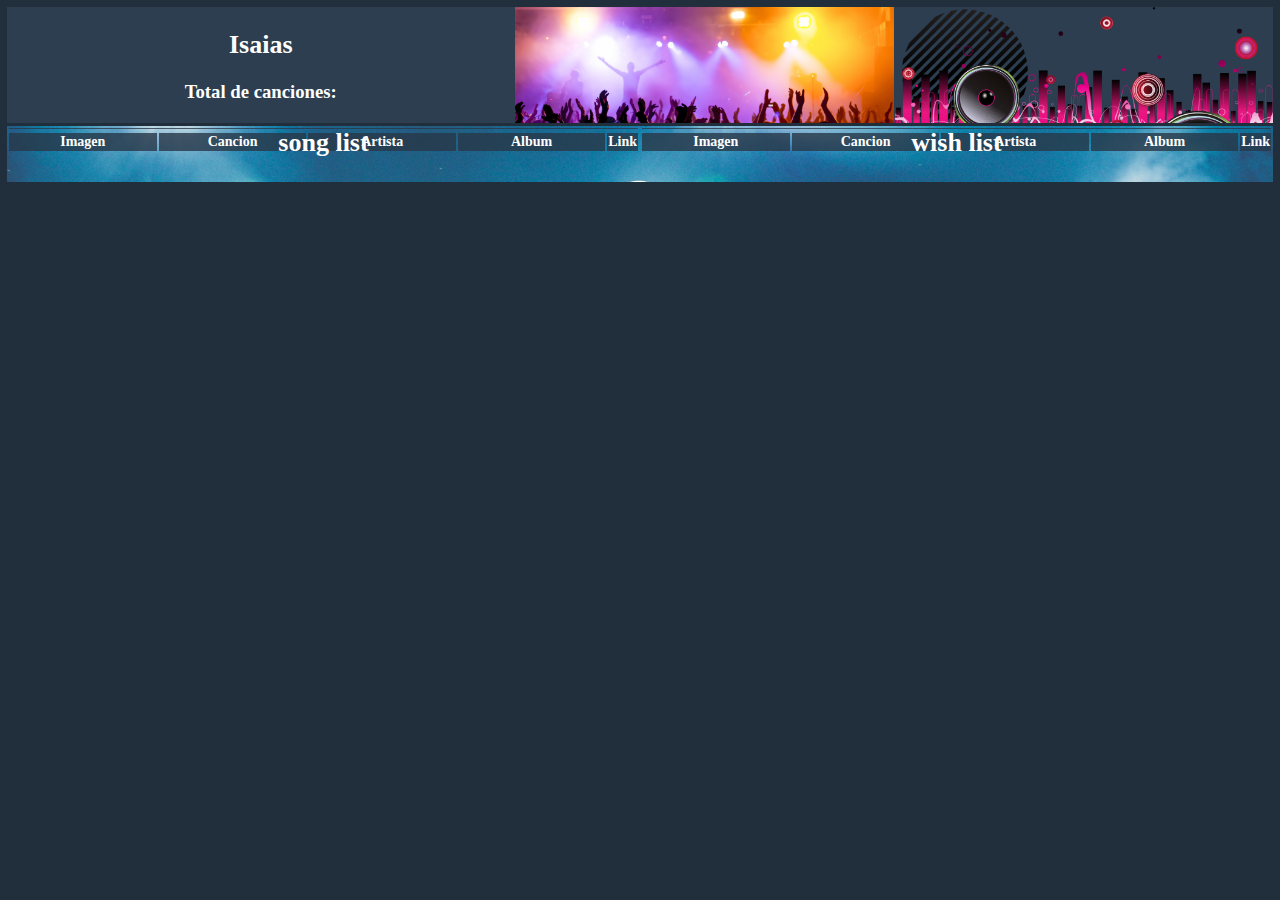
<file: playlist.html>
<!DOCTYPE html>
<html lang="en">
<head>
    <meta charset="UTF-8">
    <meta name="viewport" content="width=device-width, initial-scale=1.0">
    <title>Mi playlist</title>
    <link rel="stylesheet" href="./css/playlist.css">
</head>
<body>

    <div class="container-data">

        <div class="song-data">
            <div class="data">
                <h1 id="playlist-title"></h1>
                <h2 id="username">Isaias</h2>
                <h3 id="number-of-songs">Total de canciones: <span id="number"></span></h3>
            </div>
        </div>

        <div class="play-music">
            
        </div>

        <div class="icon">
            
        </div>

    </div>

    <div class="container-playlist"> <!--Contenedor principal para ambas tablas-->

            <div class="table-playlist"> <!--columna playlist-->
                    <h2 class="title-song-list">song list</h2>
                <table id="dateTable"><!--Tabla de canciones o playlist-->
                    <thead id="Headboard">
                        <tr>
                            <th id="image-music">Imagen</th>
                            <th id="song">Cancion</th>
                            <th id="artist">Artista</th>
                            <th id="album">Album</th>
                            <th id="clic">Link</th>
                        </tr>
                    </thead>
            
                    <tbody id="playlist-cont">
                        
                    </tbody>
                </table><!--Termina Tabla de canciones o playlist-->
            </div>

            <div class="table-playlist-custom"> <!--columna favoritos-->
                <h2 class="title-wish-list">wish list</h2>
                <table id="favoritesListTable"><!--Tabla de favoritos-->
                    <thead id="favoritesHeader">
                        <tr>
                            <th id="image-music-custom">Imagen</th>
                            <th id="songFav">Cancion</th>
                            <th id="artistFav">Artista</th>
                            <th id="albumFav">Album</th>
                            <th id="clicFav">Link</th>
                        </tr>
                    </thead>
            
                    <tbody id="playlist-cont-custom">
                        
                    </tbody>
                </table><!--Termina Tabla de favoritos-->
            </div>

    </div> <!--Termina elemento contenedor para ambas tablas-->

    <script src="./js/playlist.mjs"></script>
</body>
</html>
</file>
<file: css/playlist.css>
body{
    background-color: #212F3D;
    margin: 0;
    padding: 7px;
    display: flex;
    flex-direction: column;
    font-size: 16px;
}

/*container-data contiene a: song-data, play-music, icon*/
.container-data{
    background-color: #2C3E50;
    width: 100%;
    display: flex;
    flex-direction: row;
    margin-bottom: 3px;
}

/*contenedor song-data*/
.song-data{
    border: 0.1px solid #2C3E50;
    width: 40%;
    display: flex;
    flex-direction: column;
    text-align: center;
}
/*termina contenedor song-data*/

/*contenedor play-music*/
.play-music{
    width: 30%;
}
/*termina contenedor play-music*/

/*contenedor icon*/
.icon{
    width: 30%;
}
/*contenedor icon*/

/*Finaliza container-data*/


/*container-playlist contiene a: table-playlist, table-playlist-custom*/

/*container-playlist*/
.container-playlist{
    background-image: url('../assets/music_festival.jpg');
    background-repeat: no-repeat;
    background-size: cover;
    width: 100%;
    display: flex;
    flex-direction: row;
}
/*container-playlist*/

/*table-playlist*/
.table-playlist{
    width: 50%;
    text-align: center;
}
/*termina table-playlist*/

/*table-playlist-custom*/
.table-playlist-custom{
    text-align: center;
    width: 50%;
}
/*termina table-playlist-custom*/

thead{
    background-color: #154360;
    background-color: rgba(40, 55, 71, 0.8);
}

tbody{
    background-color: #154360;
    background-color: rgba(40, 55, 71, 0.8);
}

tr{
    text-align: center;
}

th, td{
    width: 25%;
}

th{
    font-size: 14px;
    color: white;
}

td{
    font-size: 12px;
    color: white;
}
/*Finaliza container-data*/


/*Inicia imagenes*/
.imageSize{
    width: 120px;
}

.play-music{
    background-image: url('../assets/musica.png');
    background-repeat: no-repeat;
    background-size: cover;
}

.icon{
    background-image: url('../assets/music_play.png');
    background-repeat: no-repeat;
    background-size: cover;
}
/*Termina imagenes*/

/*Inicia etiqueta texto*/
h1, h3{
    color: white;
}

h2{
    font-size: 26px;
    color: white;
}

.title-song-list{
    height: 2%;
    margin: 2px;
    background-color: #154360;
    background-color: rgba(40, 55, 71, 0.8);
    text-align: center;
}

.title-wish-list{
    height: 2%;
    margin: 2px;
    background-color: #154360;
    background-color: rgba(40, 55, 71, 0.8);
    text-align: center;
}
/*Termina etiqueta texto*/

/*Inicia button*/
button{
    width: 60px;
    height: 30px;
    text-align: center;
    font-size: 12px;
    margin-top: 80%;
    background: none;
    color: white;
    border: 2px solid #008CBA;
    border-radius: 5px;
    background-color: #008CBA;
}

button:hover{
    background-color: #AED6F1;
    border: 2px solid #AED6F1;
    color: black;
}
/*Finaliza button*/
</file>
